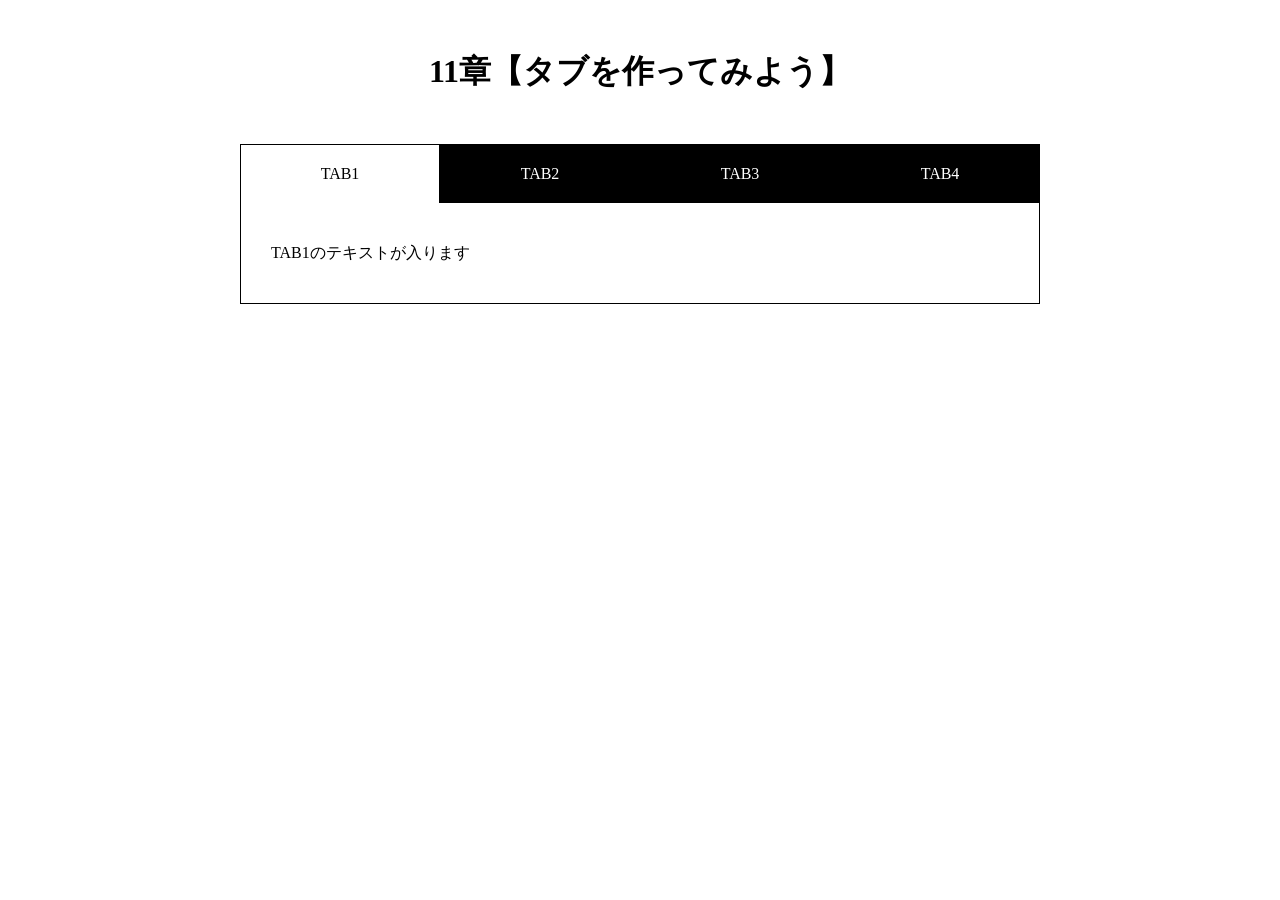
<file: chapter11/index.html>
<!DOCTYPE html>
<html lang="en">

<head>
    <meta charset="UTF-8">
    <meta name="viewport" content="width=device-width, initial-scale=1.0">
    <title>Document</title>
    <link rel="stylesheet" href="css/style.css">
</head>

<body>
    <h1>11章【タブを作ってみよう】</h1>
    <div class="wrap">
        <ul id="tab-menu">
            <li><a href="#tab1" class="active">TAB1</a></li>
            <li><a href="#tab2">TAB2</a></li>
            <li><a href="#tab3">TAB3</a></li>
            <li><a href="#tab4">TAB4</a></li>
        </ul>


        <div id="tab-contents">
            <div id="tab1" class="tab">
                <p>TAB1のテキストが入ります</p>
            </div>
            <div id="tab2" class="tab">
                <p>TAB2のテキストが入りますTAB2のテキストが入ります</p>
            </div>
            <div id="tab3" class="tab">
                <p>TAB3のテキストが入りますTAB3のテキストが入りますTAB3のテキストが入ります</p>
            </div>
            <div id="tab4" class="tab">
                <p>TAB4のテキストが入りますTAB4のテキストが入りますTAB4のテキストが入りますTAB4のテキストが入ります</p>
            </div>

        </div>
    </div>
    <script src="js/jquery.min.js"></script>
    <script src="js/script.js"></script>
</body>

</html>
</file>
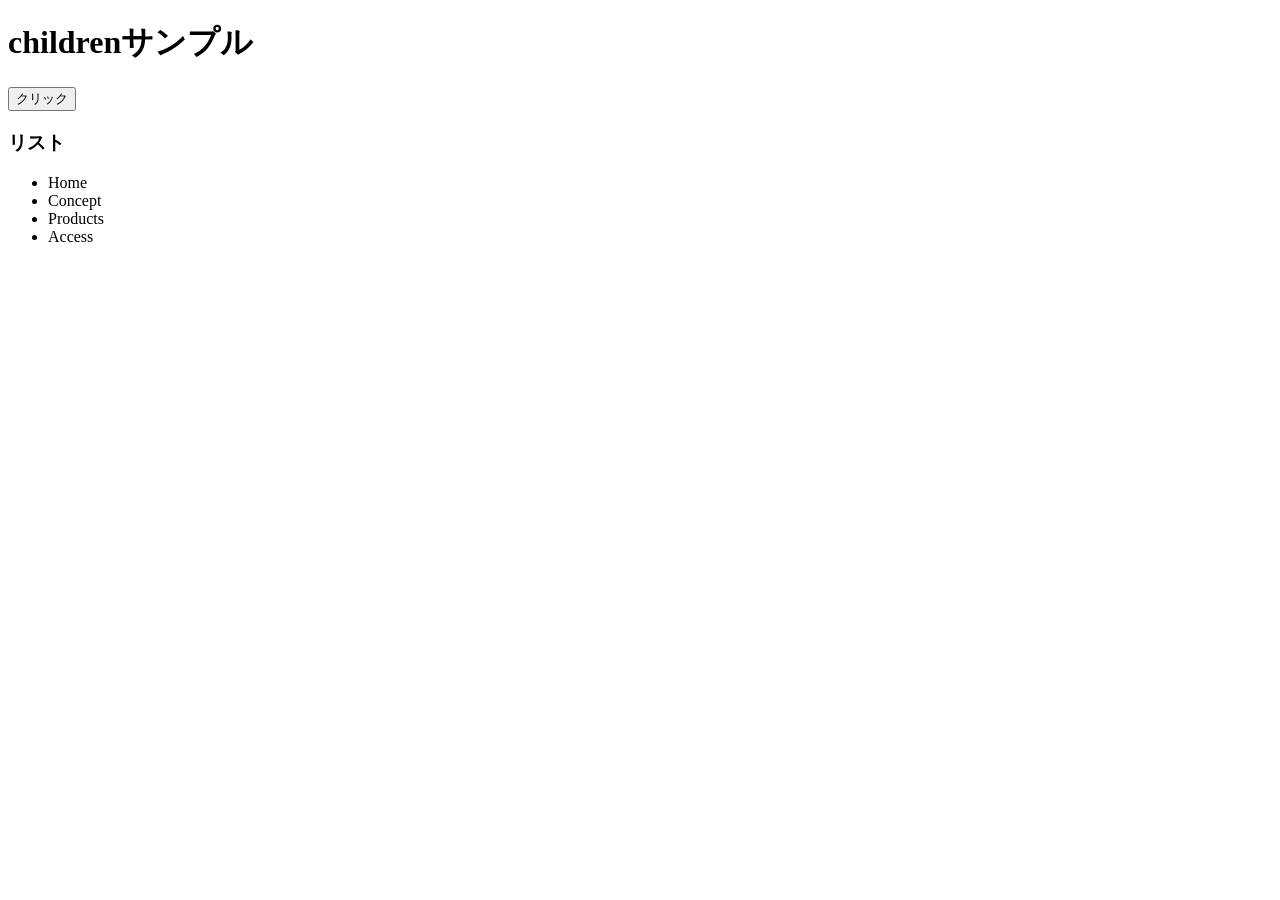
<file: chapter7/index.html>
<!DOCTYPE html>
<html lang="en">

<head>
    <meta charset="UTF-8">
    <meta http-equiv="X-UA-Compatible" content="IE=edge">
    <meta name="viewport" content="width=device-width, initial-scale=1.0">
    <title>Document</title>
    <link rel="stylesheet" href="app.css">
</head>

<body>
    <!-- <div class="box">
        <div class="box1 bg1"></div>
        <div class="box1 bg2"></div>
        <div class="box1 bg3"></div>
        <div class="box1 bg4"></div>
    </div> -->

    <h1>childrenサンプル</h1>
    <button>クリック</button>
    <h3>リスト</h3>
    <ul>
        <li>Home</li>
        <li>Concept</li>
        <li>Products</li>
        <li>Access</li>
    </ul>
    <script src="jquery.min.js"></script>
    <script src="app.js"></script>
</body>

</html>
</file>
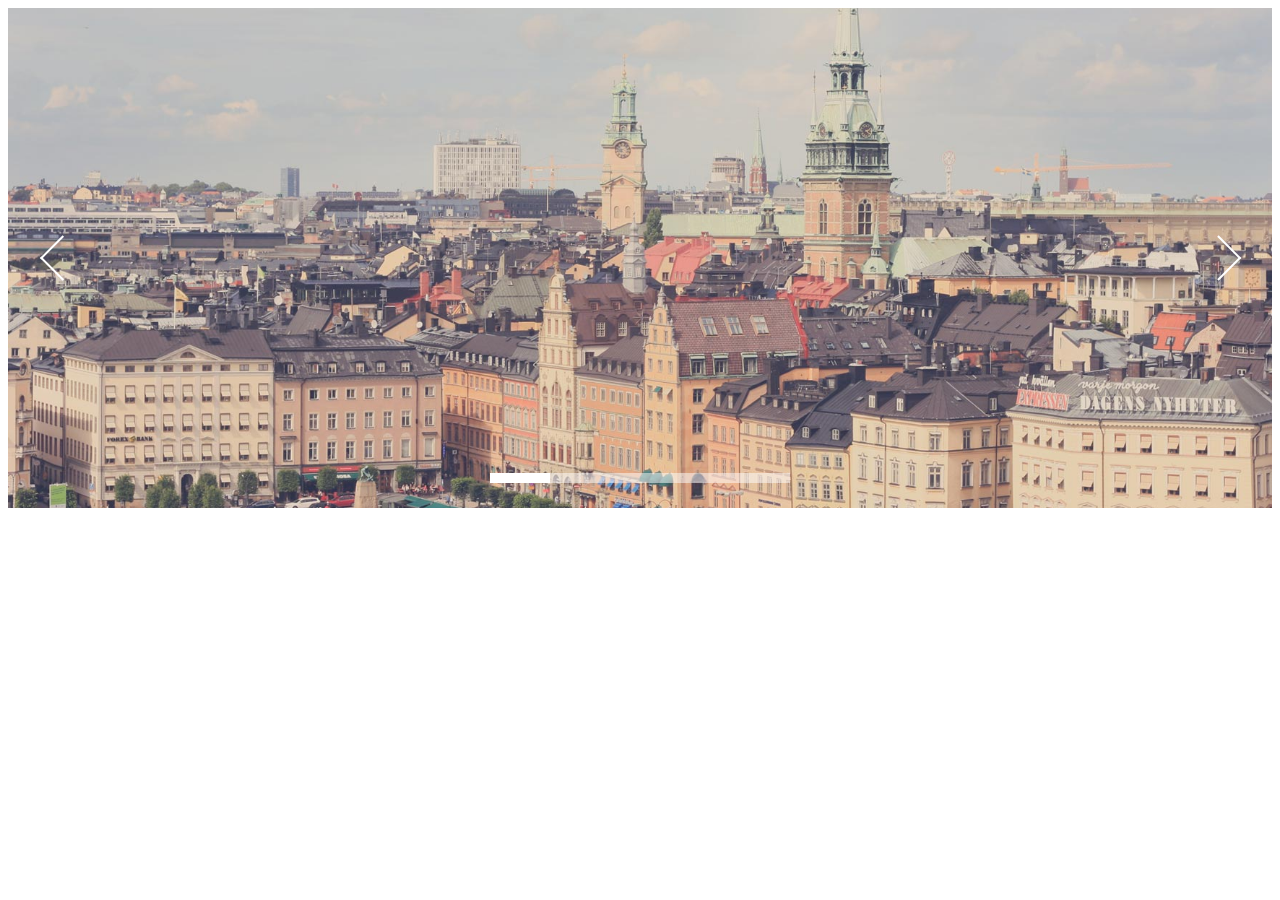
<file: chapter8/index.html>
<!DOCTYPE html>
<html lang="en">

<head>
    <meta charset="UTF-8">
    <meta http-equiv="X-UA-Compatible" content="IE=edge">
    <meta name="viewport" content="width=device-width, initial-scale=1.0">
    <title>Document</title>
    <link rel="stylesheet" href="css/skippr.css">
    <link rel="stylesheet" href="css/style.css">
</head>

<body>
    <div class="container">
        <div class="theTarget">
            <div style="background-image: url(img/test1.jpg)"></div>
            <div style="background-image: url(img/test2.jpg)"></div>
            <div style="background-image: url(img/test3.jpg)"></div>
            <div style="background-image: url(img/test4.jpg)"></div>
            <div style="background-image: url(img/test5.jpg)"></div>
        </div>
    </div>

    <script src="js/jquery.min.js"></script>
    <script src="js/skippr.min.js"></script>
    <script src="js/script.js"></script>
</body>

</html>
</file>
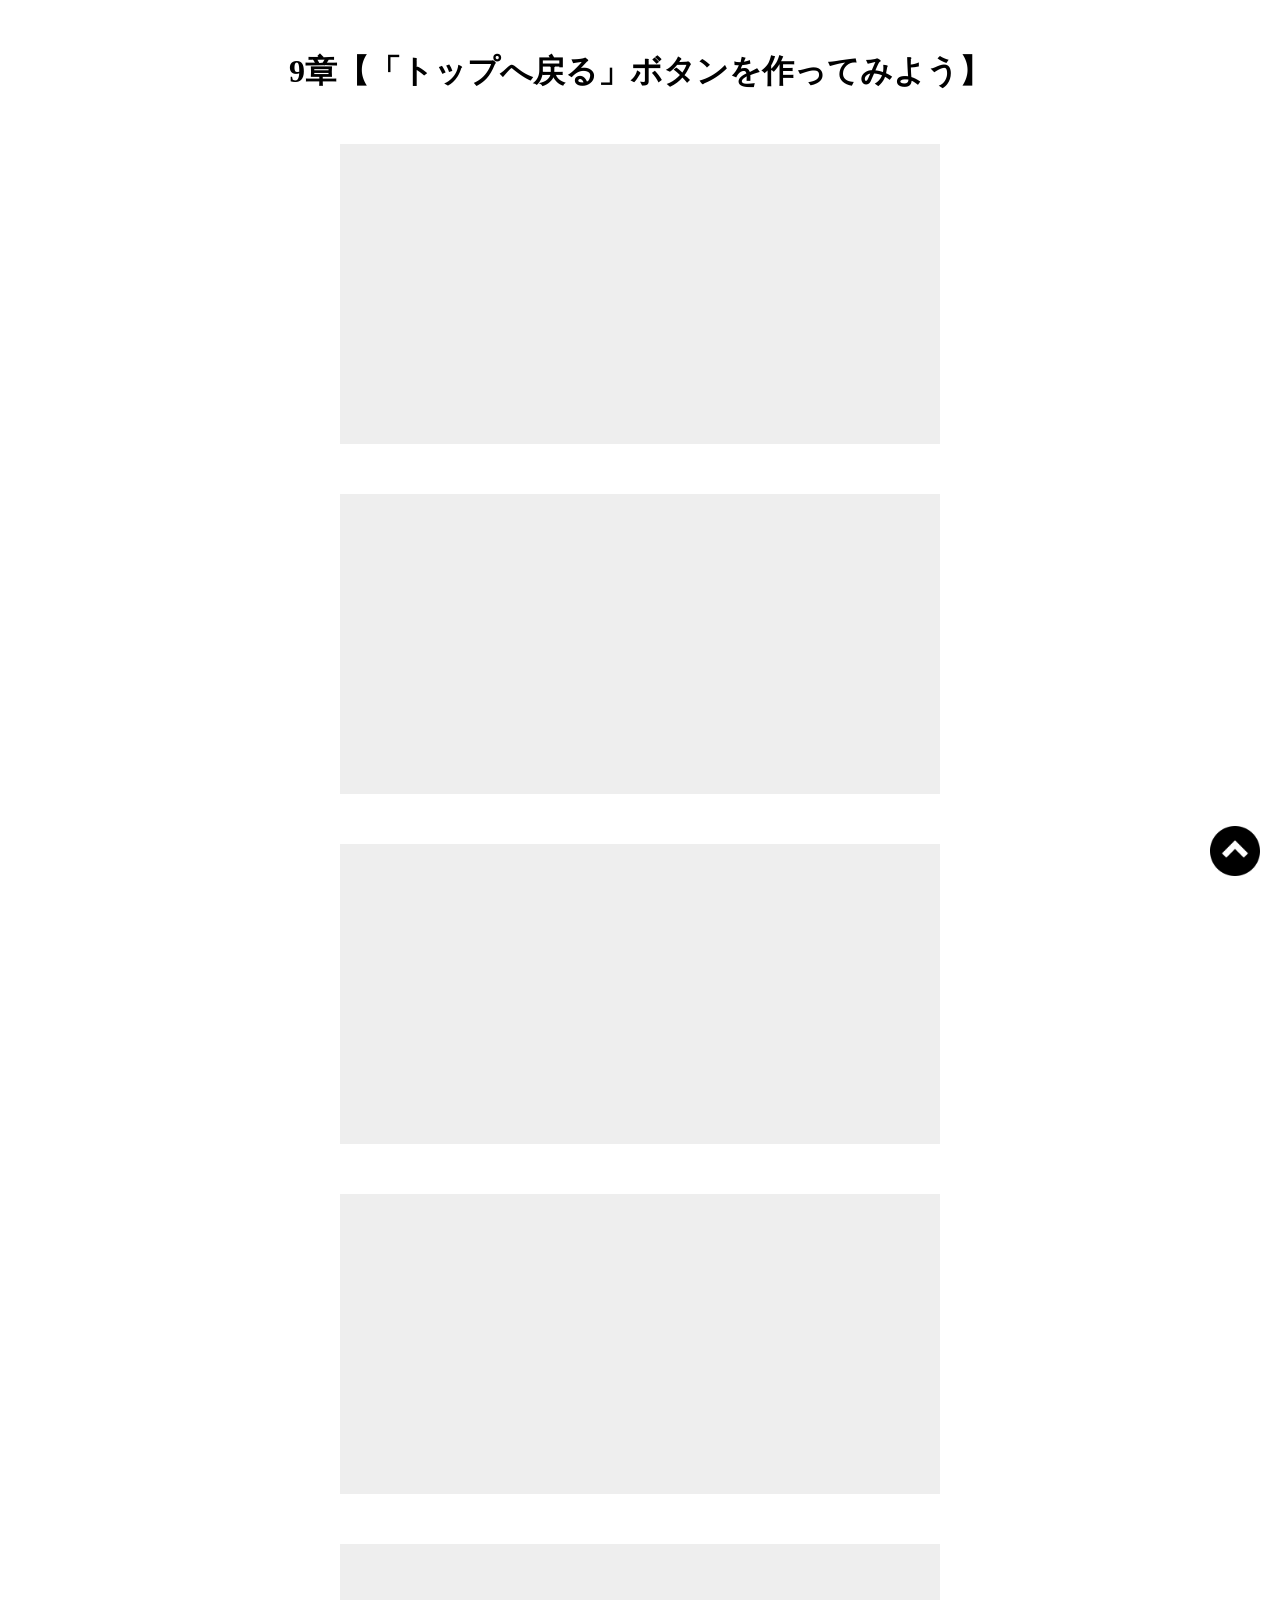
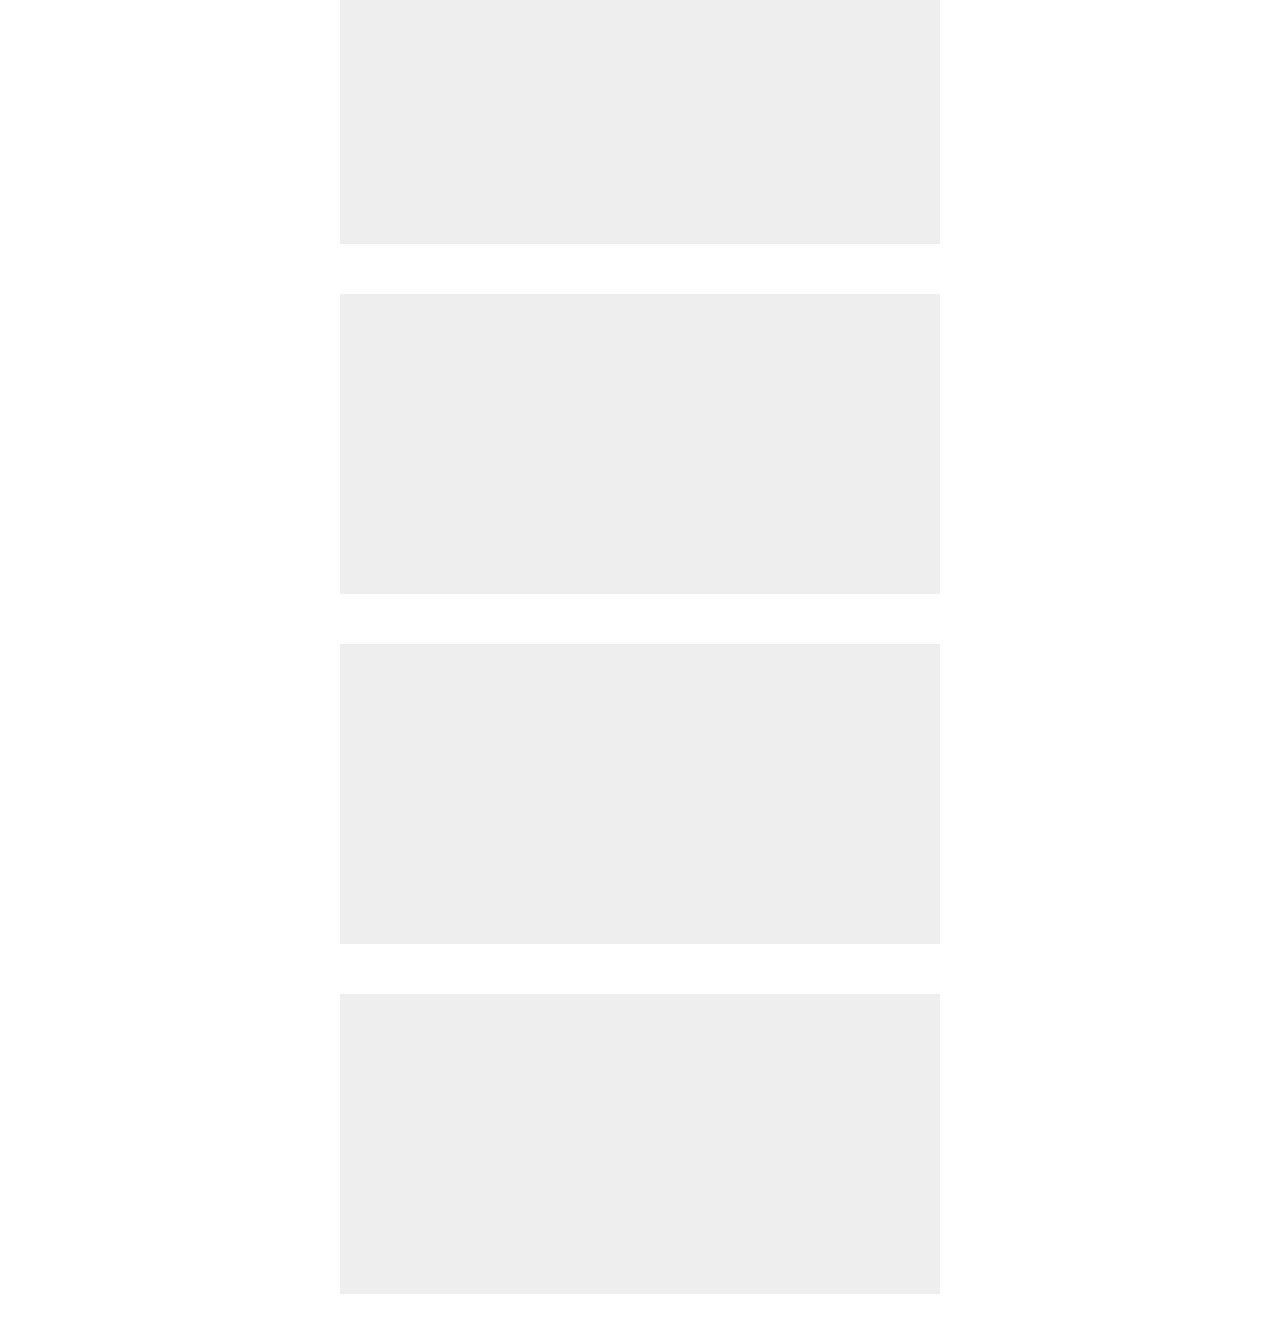
<file: chapter9/index.html>
<!DOCTYPE html>
<html lang="en">

<head>
    <meta charset="UTF-8">
    <meta name="viewport" content="width=device-width, initial-scale=1.0">
    <title>Document</title>
    <link rel="stylesheet" href="css/style.css">
</head>

<body>
    <h1>9章【「トップへ戻る」ボタンを作ってみよう】</h1>

    <div class="box"></div>
    <div class="box"></div>
    <div class="box"></div>
    <div class="box"></div>
    <div class="box"></div>
    <div class="box"></div>
    <div class="box"></div>
    <div class="box"></div>

    <span id="back">
      <a href="#">
        <img src="img/arrow.png" alt="">
      </a>
    </span>

    <script src="js/jquery.min.js"></script>
    <script src="js/script.js"></script>
</body>

</html>
</file>
<file: chapter11/css/style.css>
@charset "UTF-8";
* {
    margin: 0;
    padding: 0;
    box-sizing: border-box;
}

h1 {
    text-align: center;
    margin: 50px 0;
}

.wrap {
    width: 90%;
    max-width: 800px;
    margin: 0 auto;
}

#tab-menu {
    display: flex;
}

#tab-menu li {
    list-style-type: none;
    width: 25%;
}

#tab-menu li a {
    color: #fff;
    text-decoration: none;
    display: block;
    padding: 20px;
    text-align: center;
    background-color: #000;
    border: 1px solid #000;
    border-bottom: none;
}

#tab-menu .active {
    background-color: #fff;
    color: #000;
}

#tab-contents {
    display: flex;
    flex-wrap: wrap;
}

#tab-contents .tab {
    width: 100%;
    padding: 30px;
    background-color: #fff;
    border: 1px solid #000;
    border-top: none;
}

#tab-contents p {
    color: #000;
    line-height: 2.5;
}
</file>
<file: chapter7/app.css>
.box1 {
    background-color: #FFFFFF;
    height: 200px;
    width: 200px;
    float: left;
}

.bg1 {
    background-color: #FFAAAA;
}

.bg2 {
    background-color: #FFBBBB;
}

.bg3 {
    background-color: #FFCCCC;
}

.bg4 {
    background-color: #FFDDDD;
}
</file>
<file: chapter8/css/skippr.css>
.skippr{width:100%;height:100%;position:relative;overflow:hidden}.skippr>div{position:absolute;width:100%;height:100%;background-size:cover;background-position:50% 62.5%}.skippr>img{position:absolute;top:50%;left:50%;-webkit-transform:translate(-50%, -50%);-moz-transform:translate(-50%, -50%);-ms-transform:translate(-50%, -50%);transform:translate(-50%, -50%);width:100%;min-height:100%}.skippr-nav-container{position:absolute;left:50%;-webkit-transform:translate(-50%, 0);transform:translate(-50%, 0);-moz-transform:translate(-50%, 0);-ms-transform:translate(-50%, 0);bottom:25px;overflow:auto;z-index:999}.skippr-nav-element{cursor:pointer;float:left;background-color:rgba(255,255,255,0.5);-webkit-transition:all .25s linear;transition:all .25s linear}.skippr-nav-element-bubble{width:12px;height:12px;border-radius:50%;margin:0 4px}.skippr-nav-element-block{width:60px;height:10px}.skippr-nav-element:hover,.skippr-nav-element-active{background-color:#fff}.skippr-arrow{position:absolute;z-index:999;top:50%;-webkit-transform:translate(0%, -50%);-moz-transform:translate(0%, -50%);-ms-transform:translate(0%, -50%);transform:translate(0%, -50%);width:30px;height:30px;transform-origin:center center;-webkit-transform-origin:top left;cursor:pointer}.skippr-previous{left:2.5%;-webkit-transform:rotate(-45deg);transform:rotate(-45deg);border-top:2px solid white;border-left:2px solid white}.skippr-next{right:3.5%;-webkit-transform:rotate(-45deg);transform:rotate(-45deg);border-bottom:2px solid white;border-right:2px solid white}
/*# sourceMappingURL=skippr.css.map */
</file>
<file: chapter8/css/style.css>
.container {
    height: 500px;
}
</file>
<file: chapter9/css/style.css>
@charset "UTF-8";
* {
    margin: 0;
    padding: 0;
    box-sizing: border-box;
}

h1 {
    text-align: center;
    margin: 50px 0;
}

.box {
    height: 300px;
    width: 600px;
    background-color: #eee;
    margin: 0 auto 50px;
}

#back {
    position: fixed;
    right: 20px;
    bottom: 20px;
}

#back img {
    width: 50px;
}
</file>
